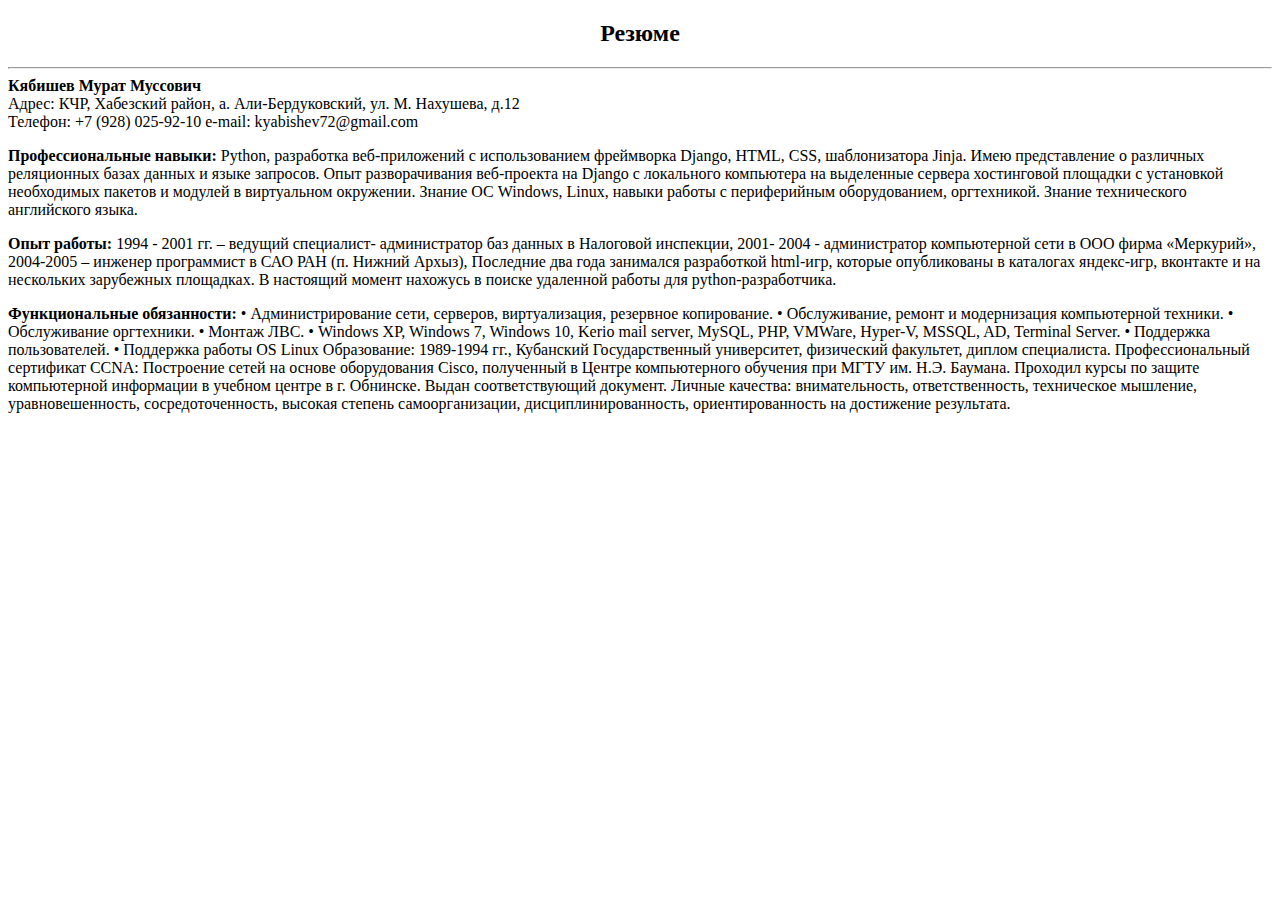
<file: hello/templates/contact.html>
<!DOCTYPE html>
<html lang="en">
<head>
    <meta charset="UTF-8">
  <title>Мое резюме</title>
    <link href="https://cdn.jsdelivr.net/npm/bootstrap@5.2.2/dist/css/bootstrap.min.css" rel="stylesheet" integrity="sha384-Zenh87qX5JnK2Jl0vWa8Ck2rdkQ2Bzep5IDxbcnCeuOxjzrPF/et3URy9Bv1WTRi" crossorigin="anonymous">
</head>
<body>
<p>
<center><h2>Резюме</h2></center>
<hr>
    <b>Кябишев Мурат Муссович</b>
<br>
    Адрес: КЧР, Хабезский район, а. Али-Бердуковский, ул. М. Нахушева, д.12
<br>
    Телефон: +7 (928) 025-92-10
e-mail: kyabishev72@gmail.com
<p>
    <p>
    <b>Профессиональные навыки:</b> Python, разработка веб-приложений с использованием фреймворка Django, HTML, CSS, шаблонизатора Jinja.
    Имею представление о различных реляционных базах данных и языке запросов. Опыт разворачивания веб-проекта на Django с локального компьютера на выделенные сервера хостинговой площадки с установкой необходимых пакетов и модулей в виртуальном окружении. Знание ОС Windows, Linux, навыки работы с периферийным оборудованием, оргтехникой. Знание технического английского языка.
<p>
        <b>Опыт работы:</b>
1994 - 2001 гг. – ведущий специалист- администратор баз данных в Налоговой инспекции,
2001- 2004 - администратор компьютерной сети в ООО фирма «Меркурий»,
2004-2005 – инженер программист в САО РАН (п. Нижний Архыз),
Последние два года занимался разработкой html-игр, которые опубликованы в каталогах яндекс-игр, вконтакте и на нескольких зарубежных площадках.
В настоящий момент нахожусь в поиске удаленной работы для python-разработчика.
    <p>
        <b>Функциональные обязанности:</b>

•	Администрирование сети, серверов, виртуализация, резервное копирование.
•	Обслуживание, ремонт и модернизация компьютерной техники.
•	Обслуживание оргтехники.
•	Монтаж ЛВС.
•	Windows XP, Windows 7, Windows 10, Kerio mail server, MySQL, PHP, VMWare, Hyper-V, MSSQL, AD, Terminal Server.
•	Поддержка пользователей.
•	Поддержка работы OS Linux
Образование: 1989-1994 гг., Кубанский Государственный  университет, физический факультет, диплом специалиста. Профессиональный сертификат CCNA: Построение сетей на основе оборудования Cisco, полученный в Центре компьютерного обучения при МГТУ им. Н.Э. Баумана. Проходил курсы по защите компьютерной информации в учебном центре в г. Обнинске. Выдан соответствующий  документ.

Личные качества: внимательность, ответственность, техническое мышление, уравновешенность, сосредоточенность, высокая степень самоорганизации, дисциплинированность, ориентированность на достижение результата.

<p>
<!--{{work}} : +7(928) 999-99-99-->
</body>
</html>
</file>
